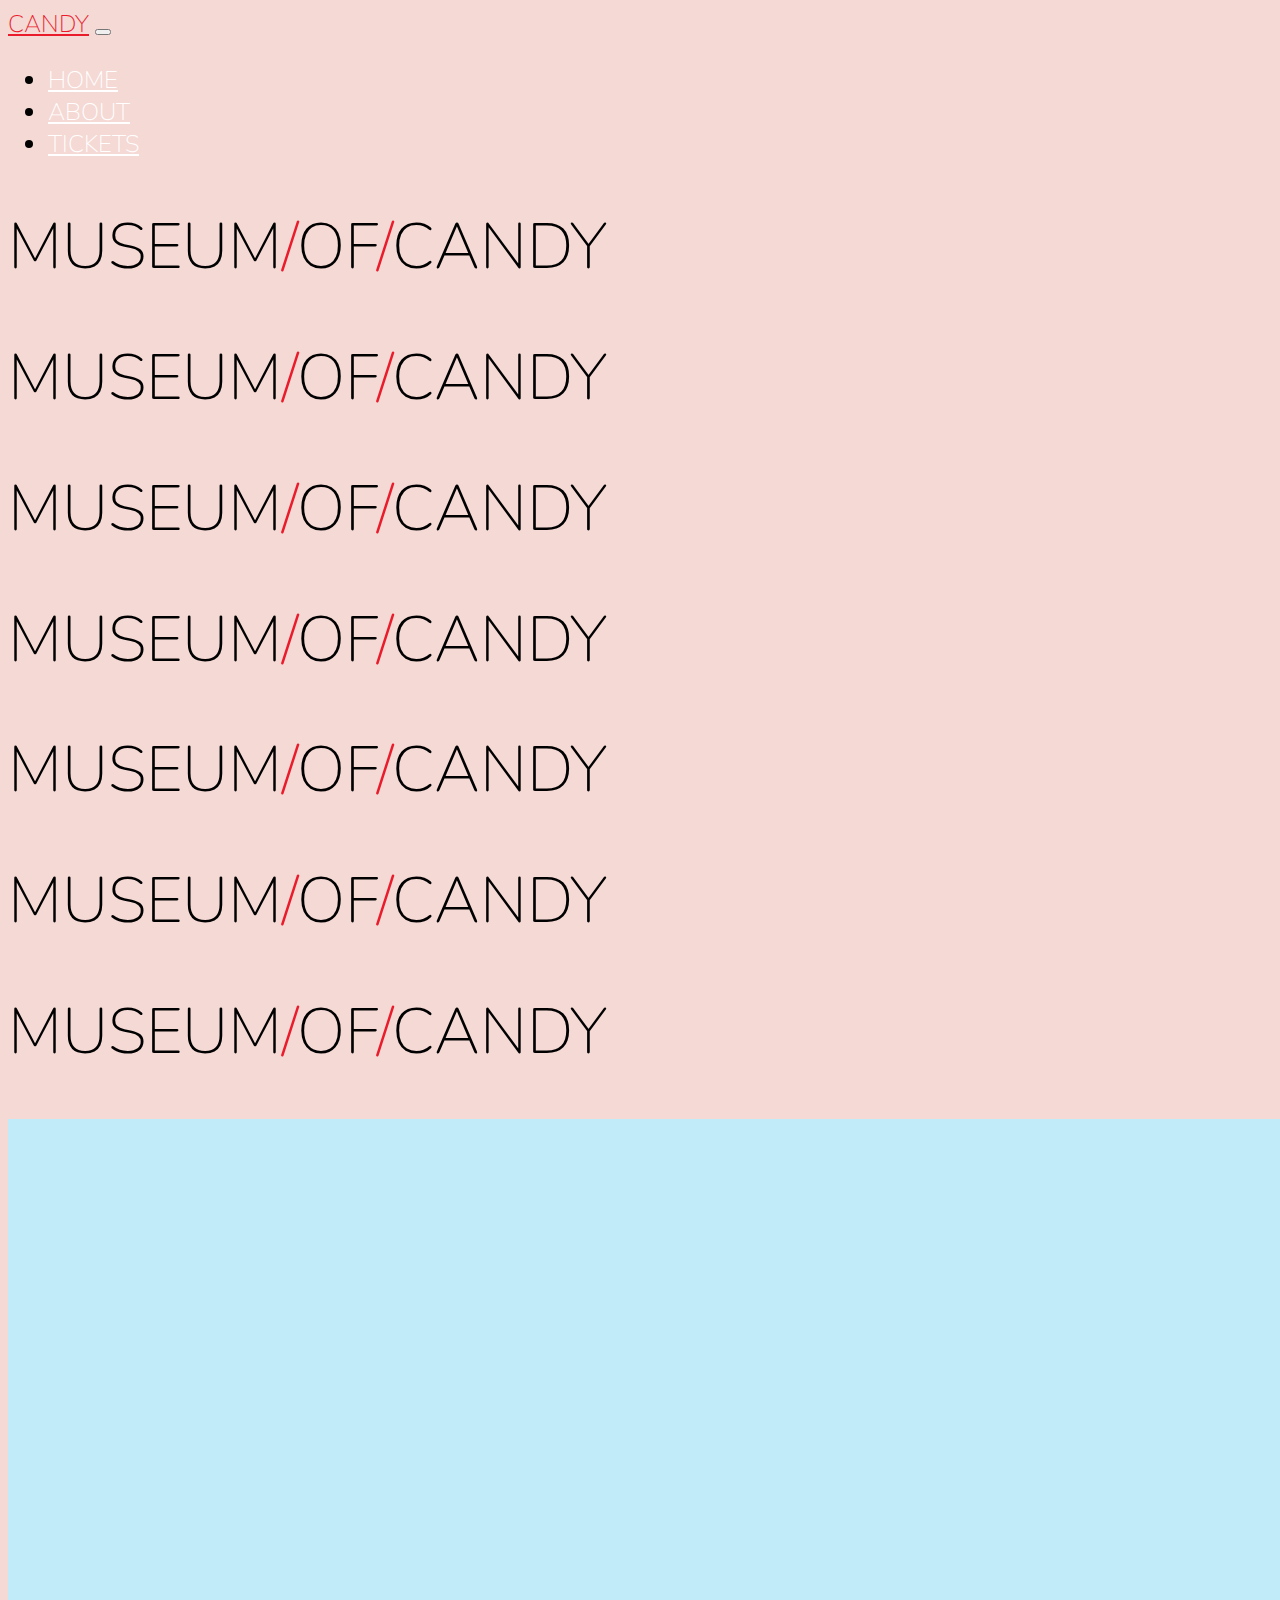
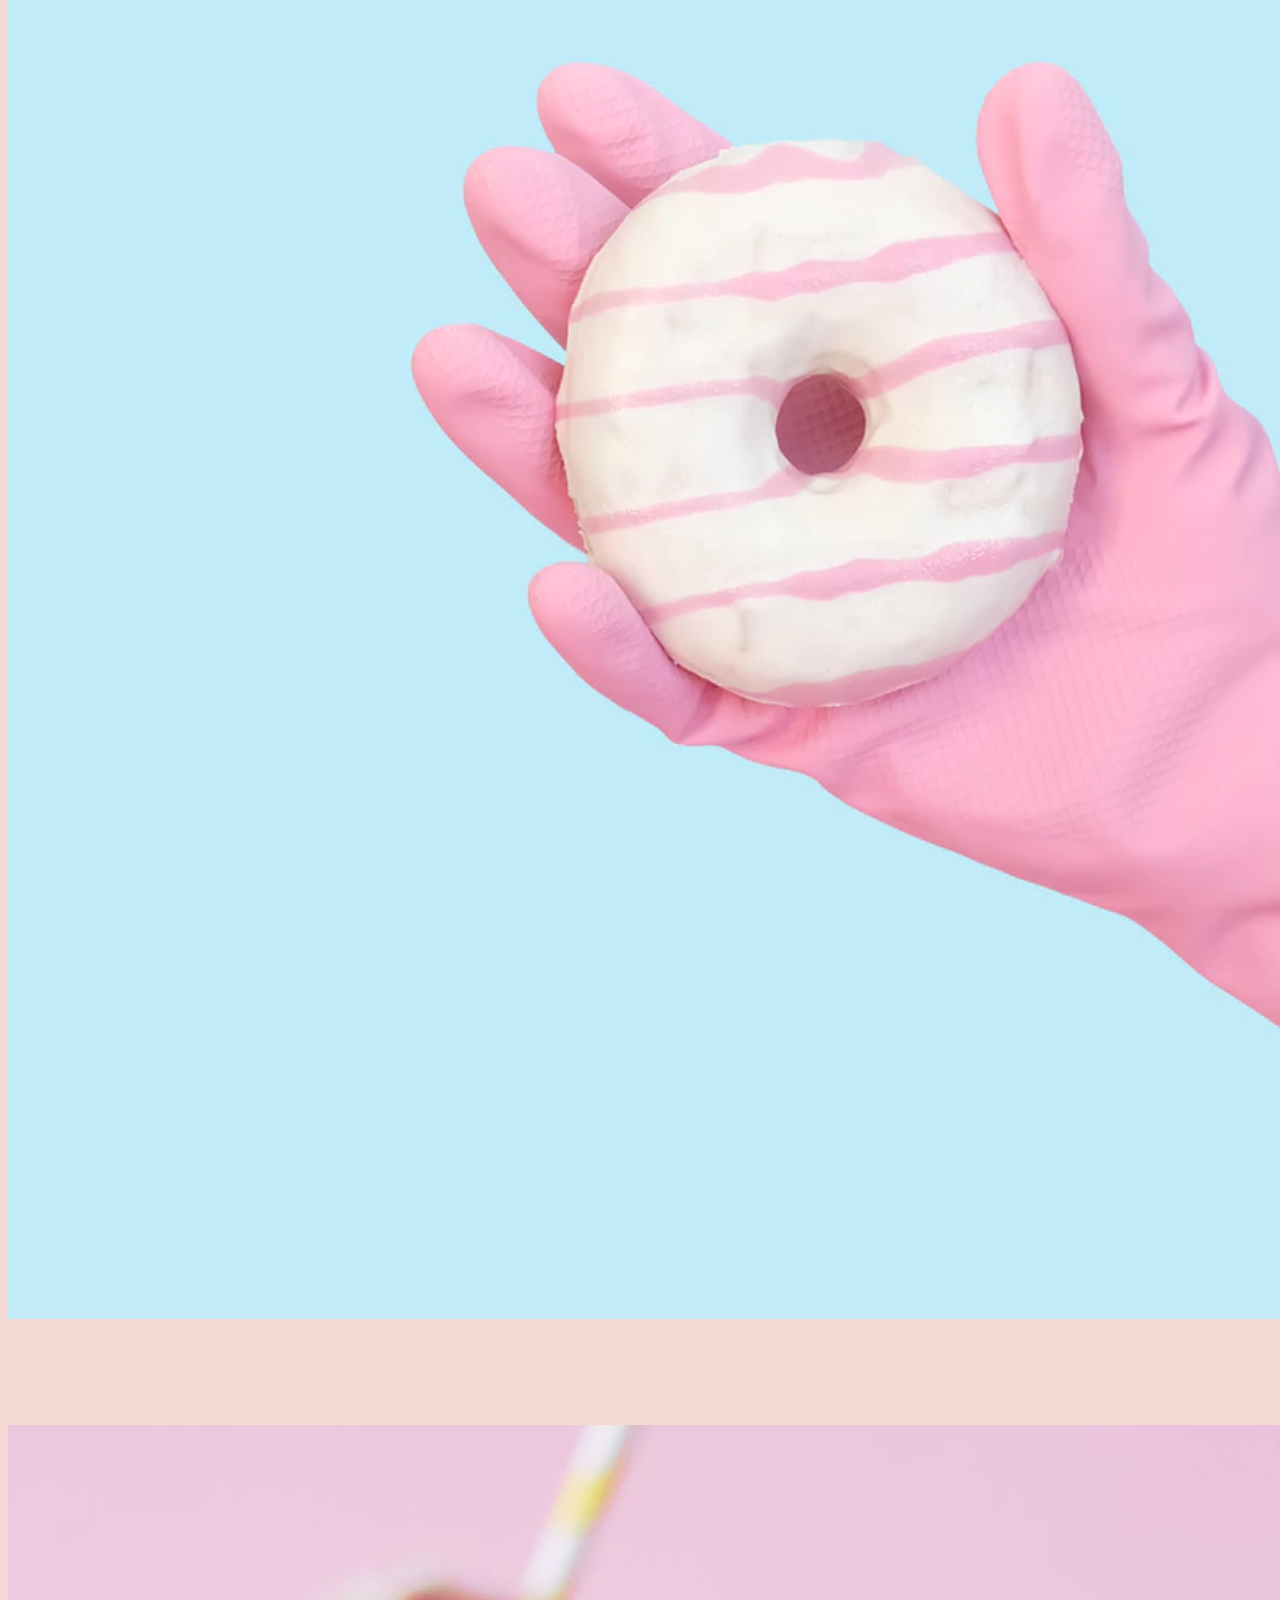
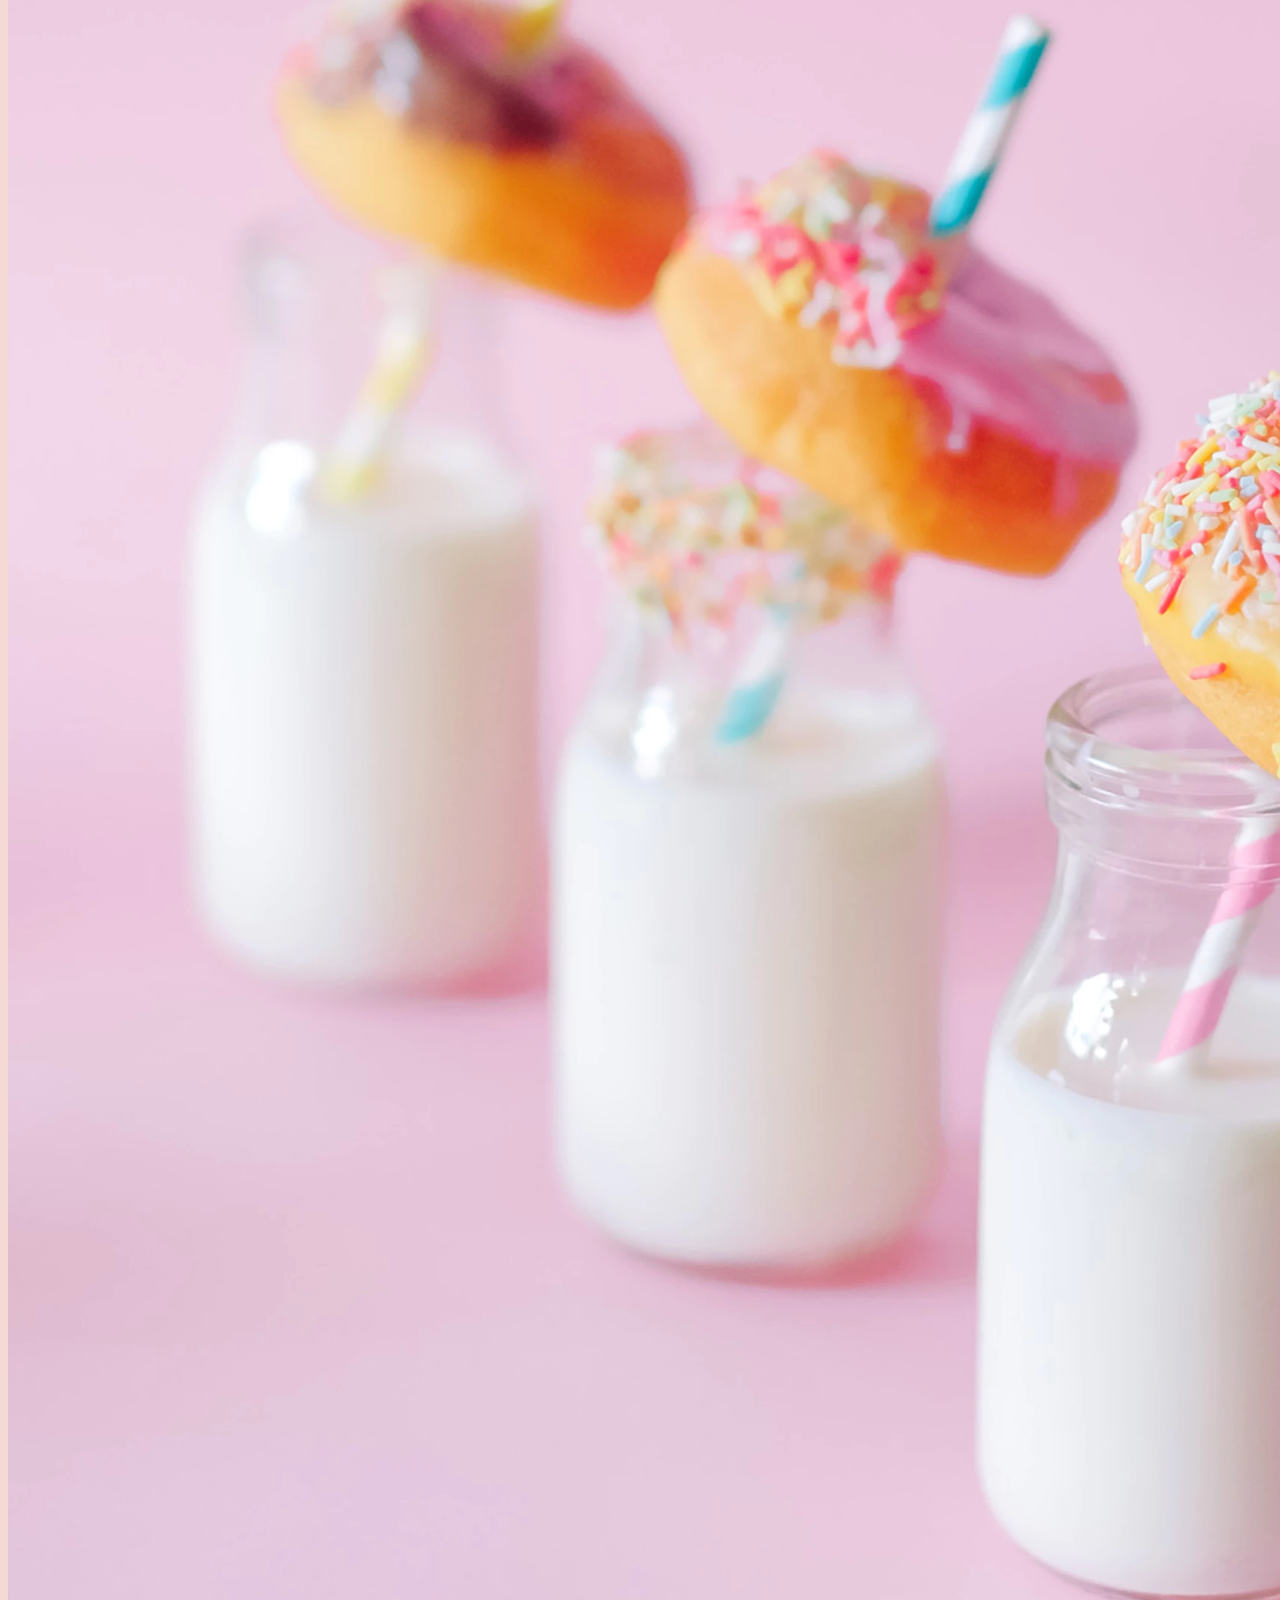
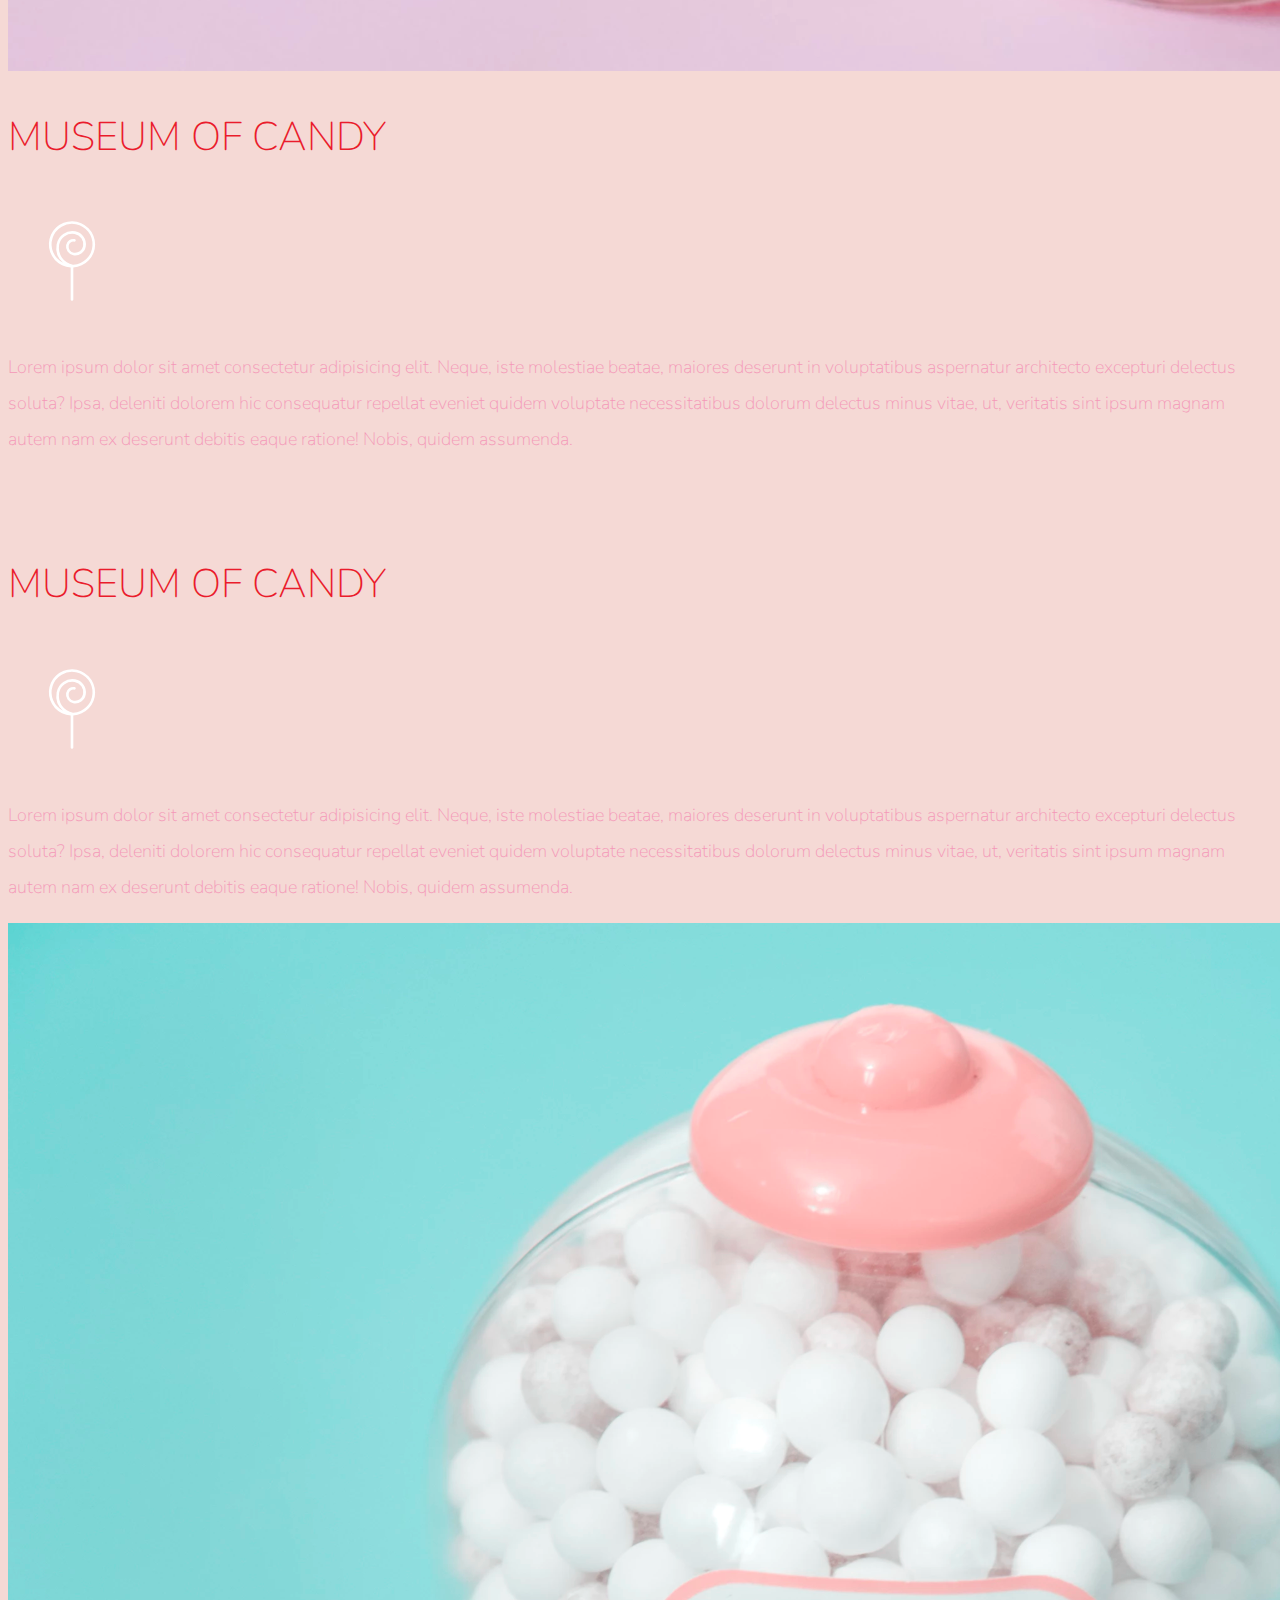
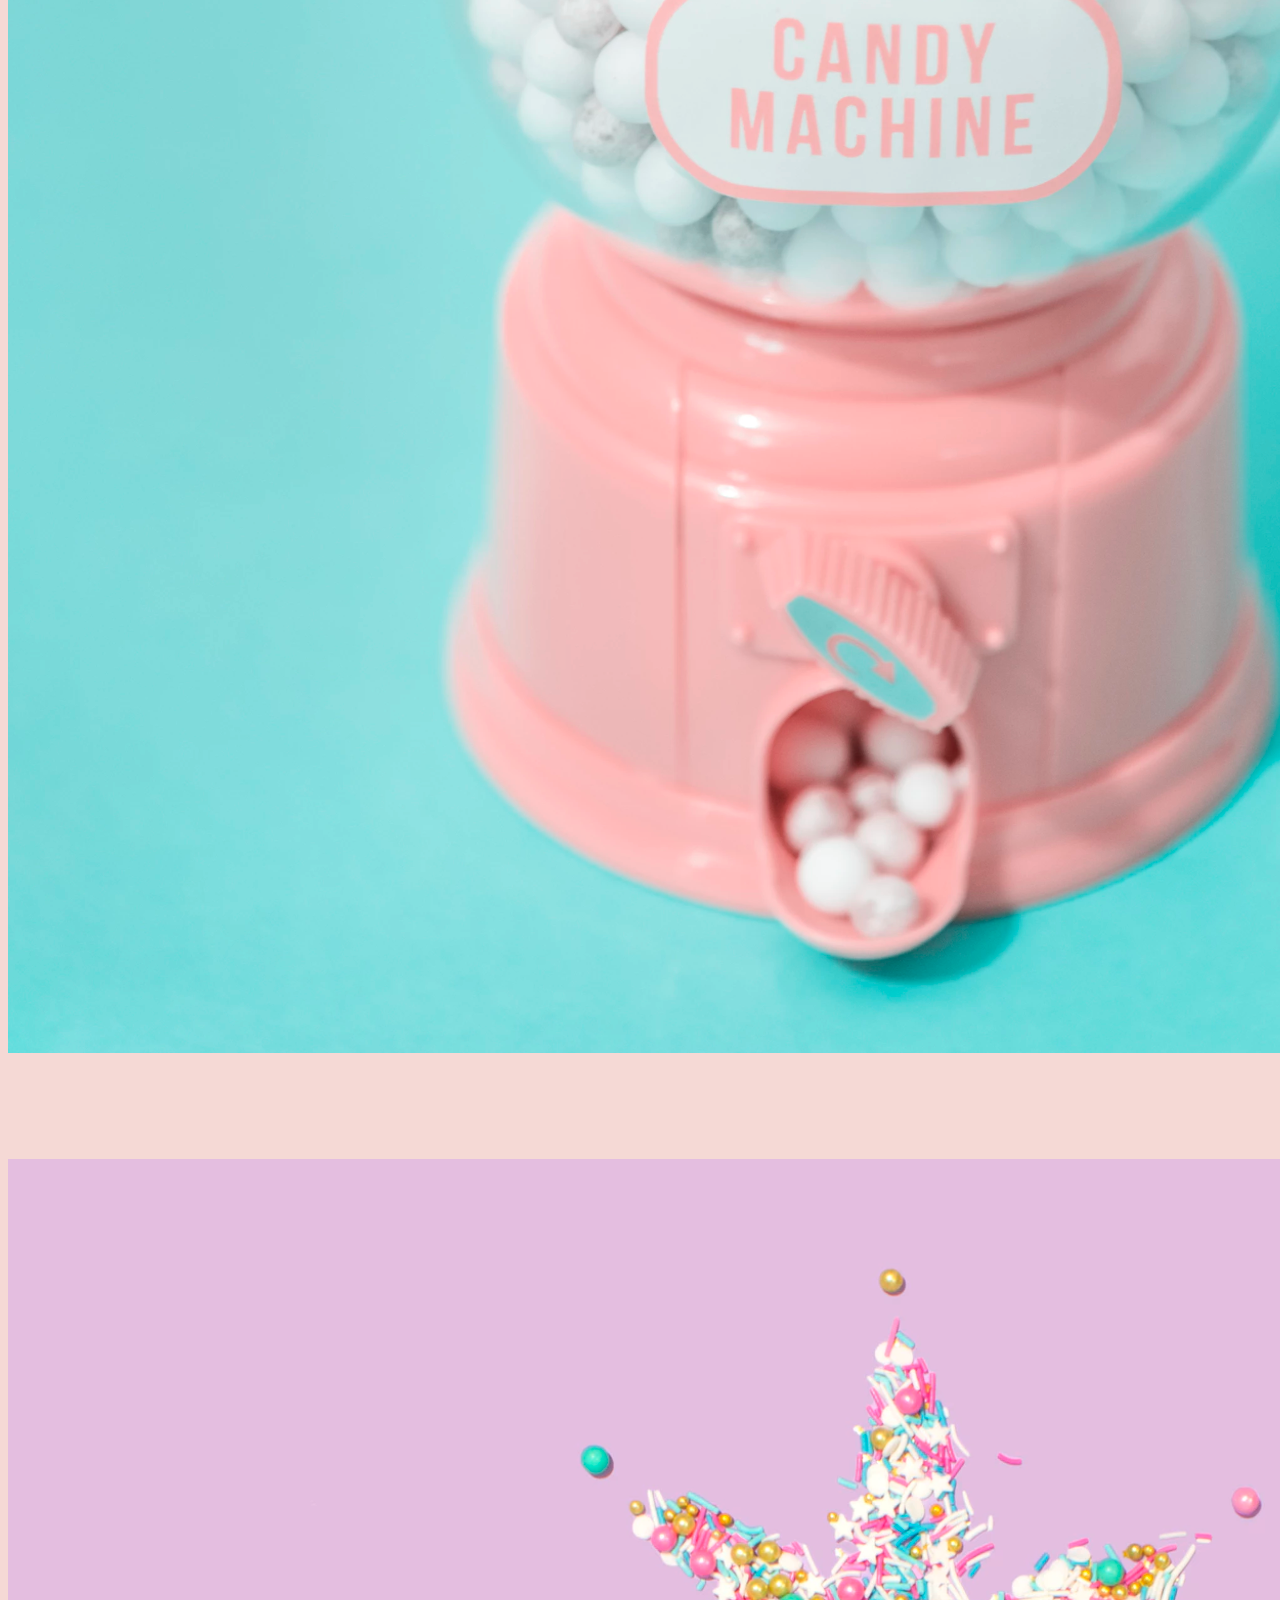
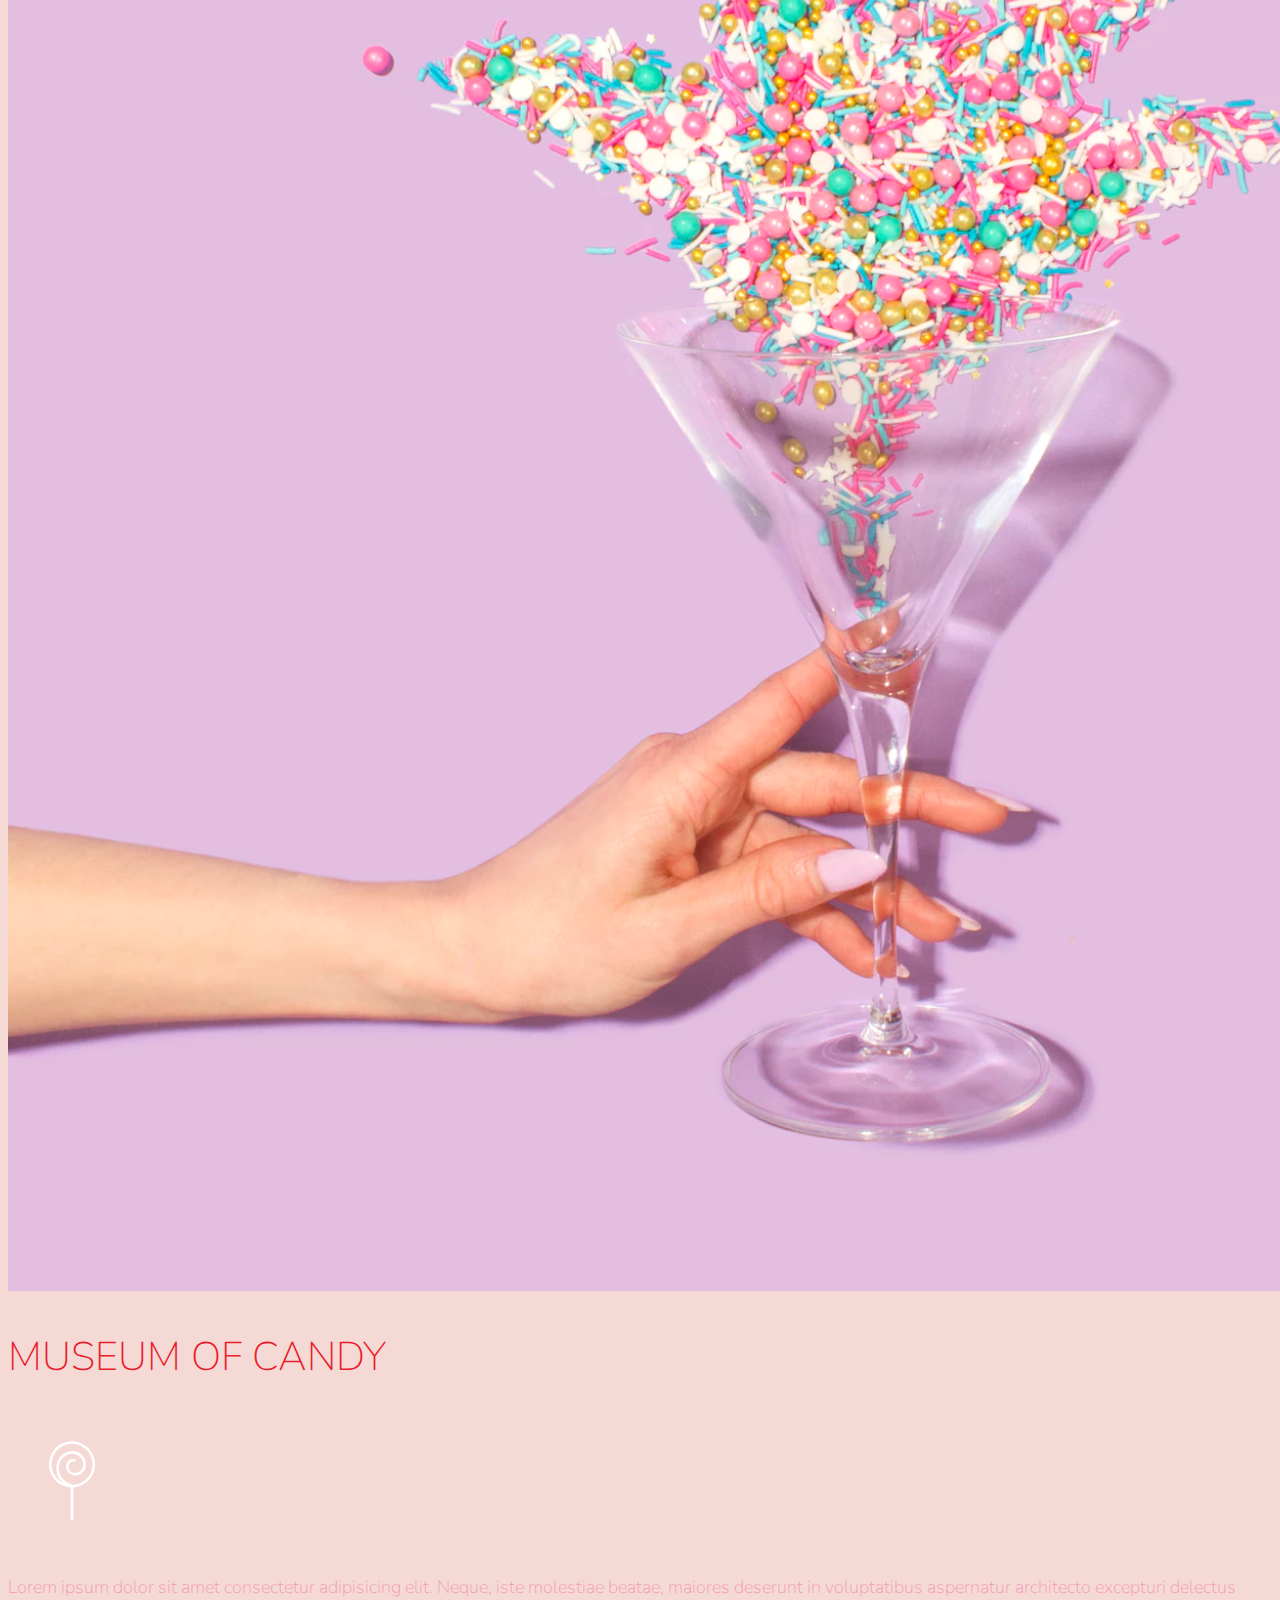
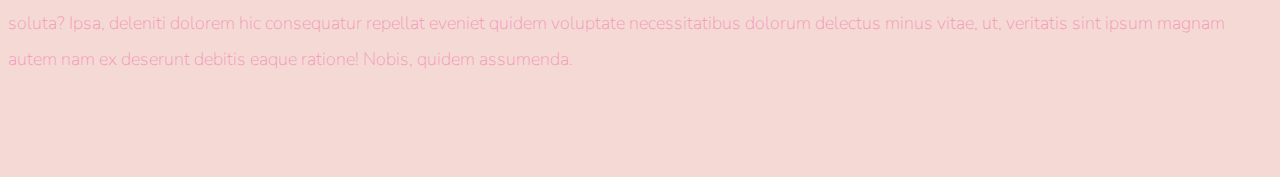
<file: Museum of Candy/index.html>
<!doctype html>
<html lang="en">

<head>
    <!-- Required meta tags -->
    <meta charset="utf-8">
    <meta name="viewport" content="width=device-width, initial-scale=1, shrink-to-fit=no">

    <!-- Google Font -->
    <link href="https://fonts.googleapis.com/css?family=Nunito:200,300,400,700" rel="stylesheet">

    <!-- Bootstrap CSS -->
    <link rel="stylesheet" href="https://stackpath.bootstrapcdn.com/bootstrap/4.1.3/css/bootstrap.min.css" integrity="sha384-MCw98/SFnGE8fJT3GXwEOngsV7Zt27NXFoaoApmYm81iuXoPkFOJwJ8ERdknLPMO"
        crossorigin="anonymous">

    <!-- Custom CSS -->
    <link rel="stylesheet" href="app.css">

    <title>Museum of Candy</title>
</head>

<body>
    <nav id="mainNavbar" class="navbar navbar-dark navbar-expand-md py-0 fixed-top">
        <a href="#" class="navbar-brand">CANDY</a>
        <button class="navbar-toggler" data-toggle="collapse" data-target="#navLinks" aria-label="Toggle navigation">
            <span class="navbar-toggler-icon"></span>
        </button>
        <div class="collapse navbar-collapse" id="navLinks">
            <ul class="navbar-nav">
                <li class="nav-item">
                    <a href="" class="nav-link">HOME</a>
                </li>
                <li class="nav-item">
                    <a href="" class="nav-link">ABOUT</a>
                </li>
                <li class="nav-item">
                    <a href="" class="nav-link">TICKETS</a>
                </li>
            </ul>
        </div>
    </nav>

    <section class="container-fluid px-0">
        <div class="row align-items-center">
            <div class="col-lg-6">
                <div id="headingGroup" class="text-white text-center d-none d-lg-block mt-5">
                    <h1 class="">MUSEUM<span>/</span>OF<span>/</span>CANDY</h1>
                    <h1 class="">MUSEUM<span>/</span>OF<span>/</span>CANDY</h1>
                    <h1 class="">MUSEUM<span>/</span>OF<span>/</span>CANDY</h1>
                    <h1 class="">MUSEUM<span>/</span>OF<span>/</span>CANDY</h1>
                    <h1 class="">MUSEUM<span>/</span>OF<span>/</span>CANDY</h1>
                    <h1 class="">MUSEUM<span>/</span>OF<span>/</span>CANDY</h1>
                    <h1 class="">MUSEUM<span>/</span>OF<span>/</span>CANDY</h1>
                </div>
            </div>
            <div class="col-lg-6">
                <img class="img-fluid" src="imgs/hand2.png" alt="">
            </div>
        </div>
    </section>

    <section class="container-fluid px-0">
        <div class="row align-items-center content">
            <div class="col-md-6 order-2 order-md-1">
                <img src="imgs/milk.png" alt="" class="img-fluid">
            </div>
            <div class="col-md-6 text-center order-1 order-md-2">
                <div class="row justify-content-center">
                    <div class="col-10 col-lg-8 blurb mb-5 mb-md-0">
                        <h2>MUSEUM OF CANDY</h2>
                        <img src="imgs/lolli_icon.png" alt="" class="d-none d-lg-inline">
                        <p class="lead">Lorem ipsum dolor sit amet consectetur adipisicing elit. Neque, iste molestiae
                            beatae, maiores deserunt
                            in voluptatibus
                            aspernatur architecto excepturi delectus soluta? Ipsa, deleniti dolorem hic consequatur
                            repellat eveniet quidem
                            voluptate necessitatibus dolorum delectus minus vitae, ut, veritatis sint ipsum magnam
                            autem nam ex deserunt debitis
                            eaque ratione! Nobis, quidem assumenda.</p>
                    </div>
                </div>
            </div>
        </div>
        <div class="row align-items-center content">
            <div class="col-md-6 text-center">
                <div class="row justify-content-center">
                    <div class="col-10 col-lg-8 blurb mb-5 mb-md-0">
                        <h2>MUSEUM OF CANDY</h2>
                        <img src="imgs/lolli_icon.png" alt="" class="d-none d-lg-inline">
                        <p class="lead">Lorem ipsum dolor sit amet consectetur adipisicing elit. Neque, iste molestiae
                            beatae, maiores deserunt
                            in voluptatibus
                            aspernatur architecto excepturi delectus soluta? Ipsa, deleniti dolorem hic consequatur
                            repellat eveniet quidem
                            voluptate necessitatibus dolorum delectus minus vitae, ut, veritatis sint ipsum magnam
                            autem nam ex deserunt debitis
                            eaque ratione! Nobis, quidem assumenda.</p>
                    </div>
                </div>
            </div>
            <div class="col-md-6">
                <img src="imgs/gumball.png" alt="" class="img-fluid">
            </div>
        </div>
        <div class="row align-items-center content">
            <div class="col-md-6 order-2 order-md-1">
                <img src="imgs/sprinkles.png" alt="" class="img-fluid">
            </div>
            <div class="col-md-6 text-center order-1 order-md-2">
                <div class="row justify-content-center">
                    <div class="col-10 col-lg-8 blurb mb-5 mb-md-0">
                        <h2>MUSEUM OF CANDY</h2>
                        <img src="imgs/lolli_icon.png" alt="" class="d-none d-lg-inline">
                        <p class="lead">Lorem ipsum dolor sit amet consectetur adipisicing elit. Neque, iste molestiae
                            beatae, maiores
                            deserunt
                            in voluptatibus
                            aspernatur architecto excepturi delectus soluta? Ipsa, deleniti dolorem hic consequatur
                            repellat eveniet
                            quidem
                            voluptate necessitatibus dolorum delectus minus vitae, ut, veritatis sint ipsum magnam
                            autem nam ex deserunt
                            debitis
                            eaque ratione! Nobis, quidem assumenda.</p>
                    </div>
                </div>
            </div>
        </div>
    </section>
    <!-- Optional JavaScript -->
    <!-- jQuery first, then Popper.js, then Bootstrap JS -->
    <script src="https://code.jquery.com/jquery-3.3.1.slim.min.js" integrity="sha384-q8i/X+965DzO0rT7abK41JStQIAqVgRVzpbzo5smXKp4YfRvH+8abtTE1Pi6jizo"
        crossorigin="anonymous"></script>
    <script src="https://cdnjs.cloudflare.com/ajax/libs/popper.js/1.14.3/umd/popper.min.js" integrity="sha384-ZMP7rVo3mIykV+2+9J3UJ46jBk0WLaUAdn689aCwoqbBJiSnjAK/l8WvCWPIPm49"
        crossorigin="anonymous"></script>
    <script src="https://stackpath.bootstrapcdn.com/bootstrap/4.1.3/js/bootstrap.min.js" integrity="sha384-ChfqqxuZUCnJSK3+MXmPNIyE6ZbWh2IMqE241rYiqJxyMiZ6OW/JmZQ5stwEULTy"
        crossorigin="anonymous"></script>

    <script>
        $(function () {
            $(document).scroll(function () {
                var $nav = $("#mainNavbar");
                $nav.toggleClass("scrolled", $(this).scrollTop() > $nav.height());
            });
        });
    </script>
</body>

</html>
</file>
<file: Museum of Candy/app.css>
body {
    background: #f5d9d5;
    font-family: "Nunito", sans-serif;
}

.blurb h2 {
   color: #EA1C2C;
   font-weight: 100;
   font-size: 2.5rem;
}

.blurb p {
    color: #f498b8;
    font-weight: 100;
    font-size: 1.125rem;
    line-height: 2;
}

.content {
    margin-top: 100px;
    margin-bottom: 100px;
}

#mainNavbar {
    font-size: 1.5rem;
    font-weight: 100;    
}

#mainNavbar .nav-link {
    color: white;
}

#mainNavbar .nav-link:hover {
    color: #EA1C2C;
}

#mainNavbar .navbar-brand {
    color: #EA1C2C;
    font-size: 1.5rem;
}

#headingGroup span {
    color: #EA1C2C;
}

#headingGroup h1 {
    font-weight: 100;
    font-size: 4rem;
}

.navbar.scrolled {
    background: rgb(222,192,222);
    transition: background 500ms;
}

@media (max-width: 1200px) {
    #headingGroup h1 {
        font-weight: 100;
        font-size: 3rem;
    }
    .blurb h2 {
        font-size: 2rem;
    }
}
</file>
